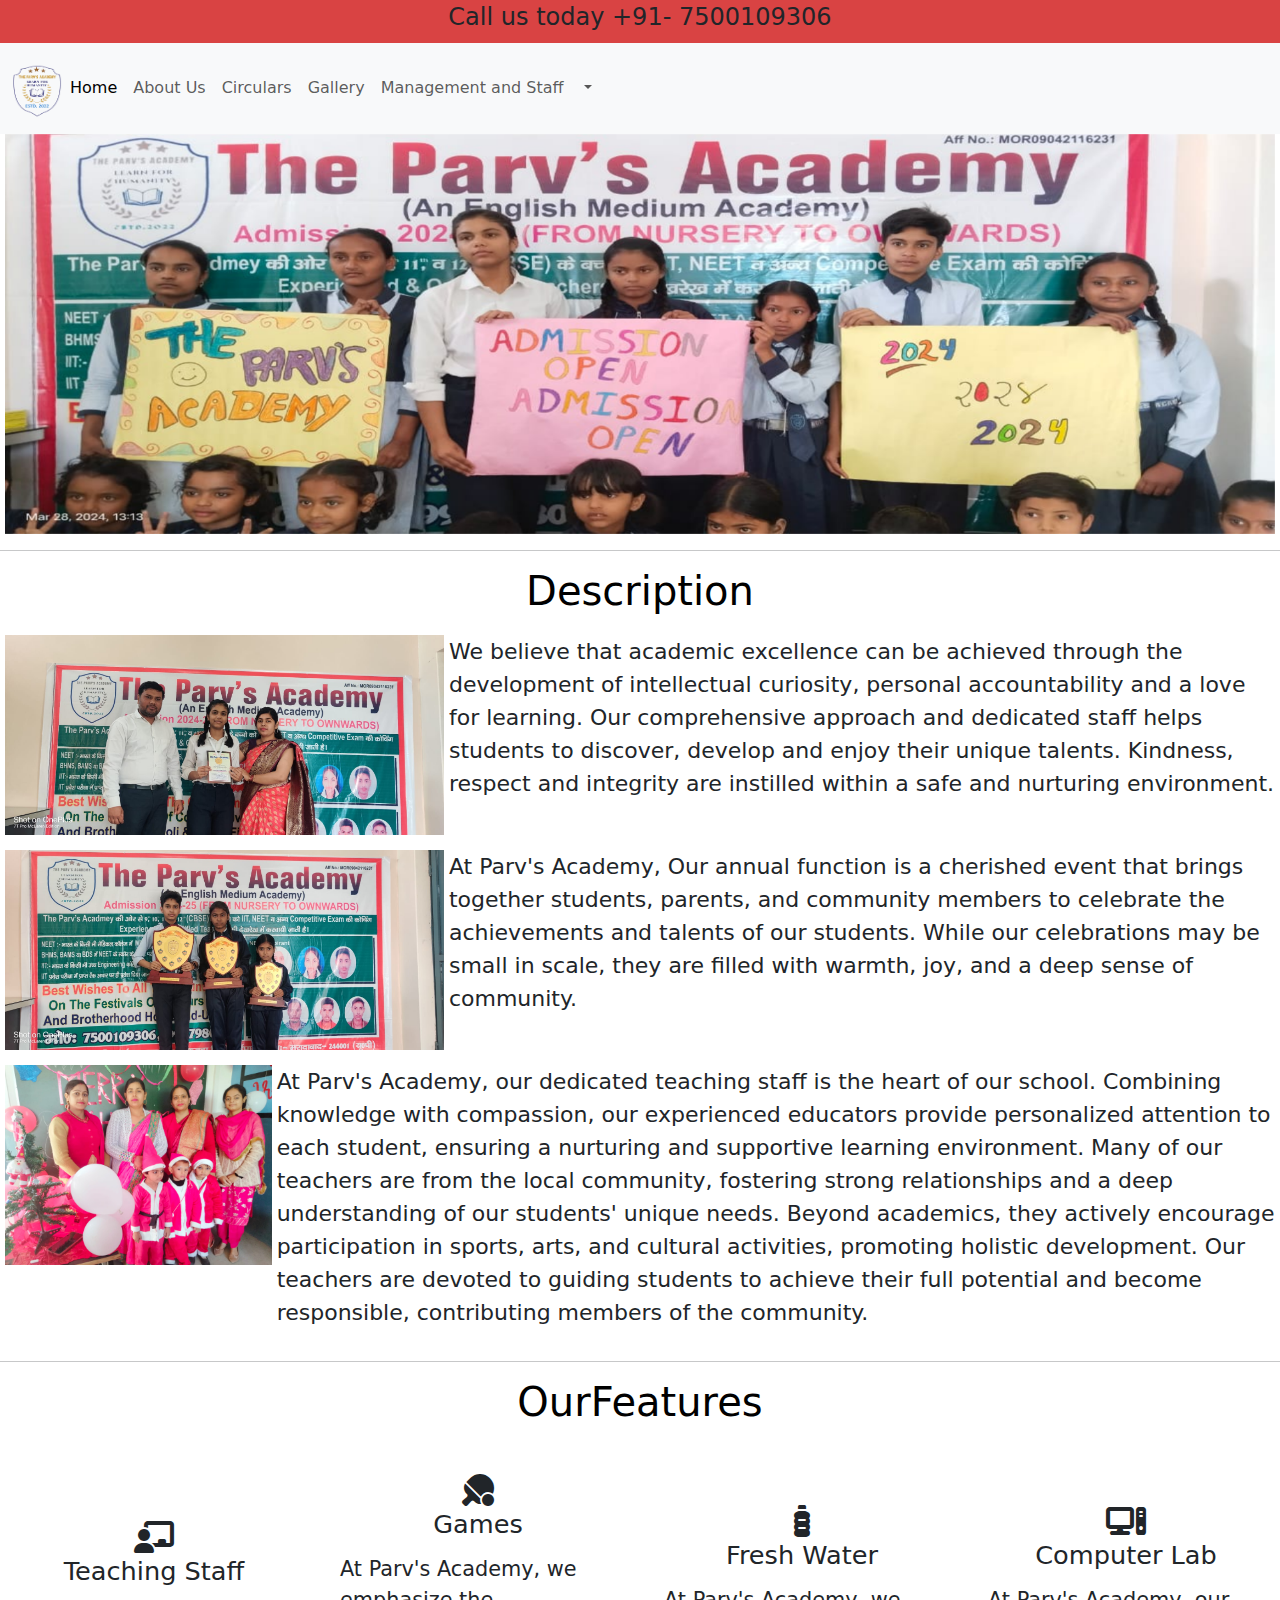
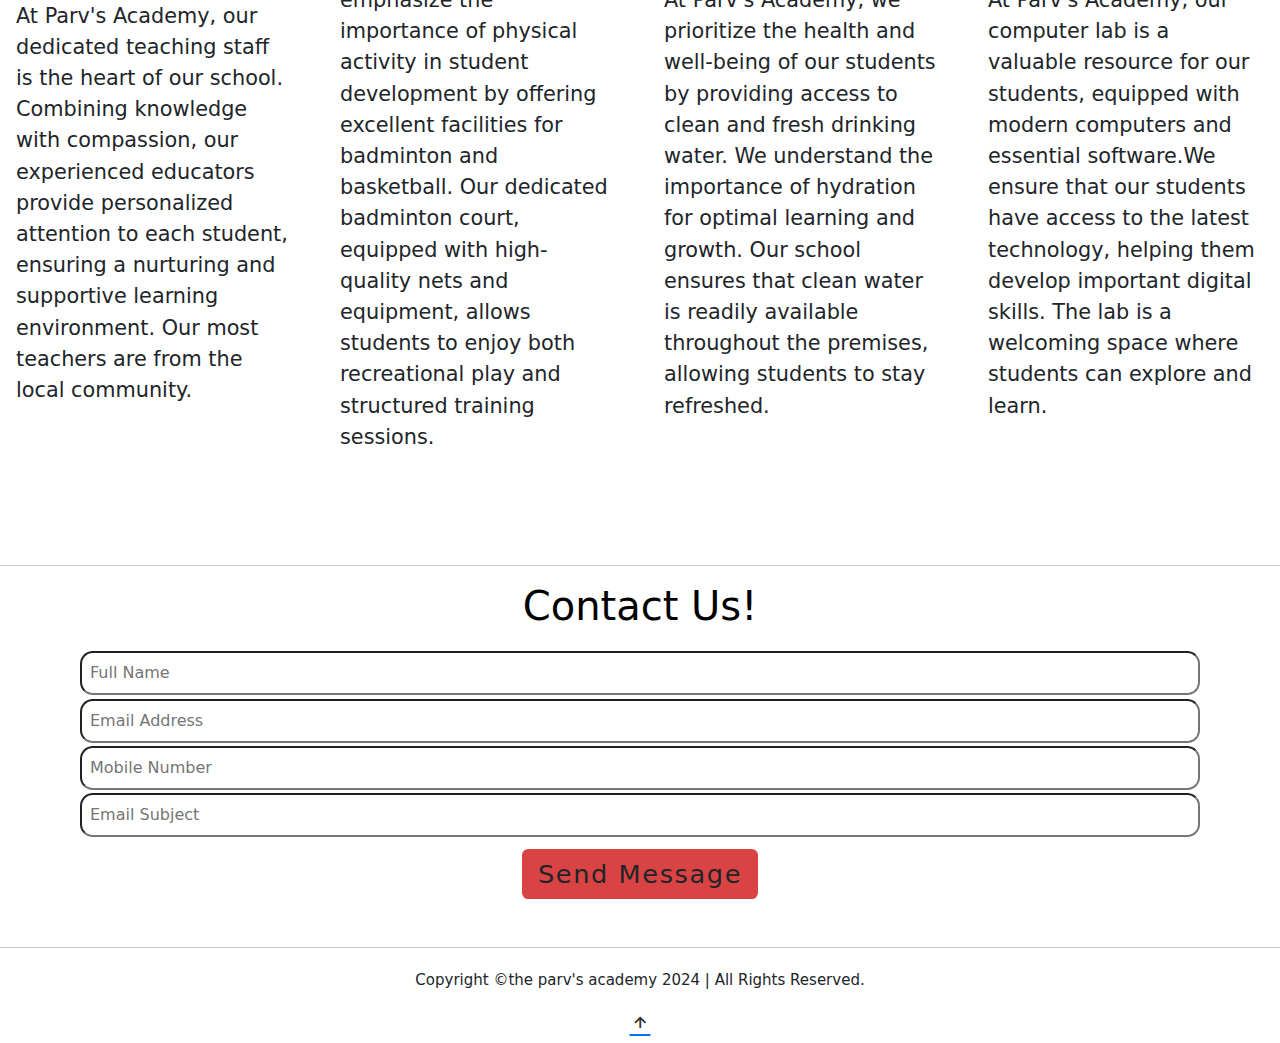
<file: index.html>
<!DOCTYPE html>
<html lang="en">
<head>
   <meta charset="UTF-8">
   <meta http-equiv="X-UA-Compatible" content="IE=edge">
   <meta name="viewport" content="width=device-width, initial-scale=1.0">
   <title>Home Page</title>
   <meta name="description" content="The Parv's Academy , mbd"/>
   <meta name="keywords" content="school , knowledge , study , best school in mbd ,parv's academy , perv's academy , thepervsacademy , theparvsacademy "/>
   <link rel="canonical" href="home page">
   <meta name="robots" content="index,follow"/>

   <link href="https://cdn.jsdelivr.net/npm/bootstrap@5.3.3/dist/css/bootstrap.min.css" rel="stylesheet" integrity="sha384-QWTKZyjpPEjISv5WaRU9OFeRpok6YctnYmDr5pNlyT2bRjXh0JMhjY6hW+ALEwIH" crossorigin="anonymous">
   <link href='https://unpkg.com/boxicons@2.1.4/css/boxicons.min.css' rel='stylesheet'>
   <link rel="stylesheet" href="https://cdnjs.cloudflare.com/ajax/libs/font-awesome/6.2.0/css/all.min.css">
   <link rel="stylesheet" href="style.css">

</head>
<body>
   
<!-- header section starts  -->
<div class="announcement bar">
   <h4>Call us today +91- 7500109306</h4>
</div>
<nav class="navbar navbar-expand-lg bg-body-tertiary">
   <div class="container-fluid">


     <a href="index.html"><img src="logo_school_page-0001-removebg-preview.png" alt="The perv's academy" width="100" height="100"></a>

     <button class="navbar-toggler" type="button" data-bs-toggle="collapse" data-bs-target="#navbarSupportedContent" aria-controls="navbarSupportedContent" aria-expanded="false" aria-label="Toggle navigation">
       <span class="navbar-toggler-icon"></span>
     </button>
     <div class="collapse navbar-collapse" id="navbarSupportedContent">
       <ul class="navbar-nav me-auto mb-2 mb-lg-0">
         <li class="nav-item">
           <a class="nav-link active" aria-current="page" href="index.html">Home</a>
         </li>
         <li class="nav-item">
           <a class="nav-link" href="about us.html"target=_blank >About Us</a>
         </li>
         <li class="nav-item">
          <a class="nav-link" href="circular.html"target=_blank>Circulars</a>
        </li>
        <li class="nav-item">
          <a class="nav-link" href="Gallery.html"target=_blank>Gallery</a>
        </li>
        <li class="nav-item">
          <a class="nav-link" href="management.html"target=_blank>Management and Staff</a>
        </li>
         <li class="nav-item dropdown">
           <a class="nav-link dropdown-toggle" href="#" role="button" data-bs-toggle="dropdown" aria-expanded="false">
             
           </a>
         <!--  <ul class="dropdown-menu">
             <li><a class="dropdown-item" href="#"></a>FAQ</li>
             <li><a class="dropdown-item" href="#"></a>General Information</li>
             <li><hr class="dropdown-divider"></li>
             <li><a class="dropdown-item" href="#"></a></li>
           </ul>-->
         </li>
         <li class="nav-item">
           <a class="nav-link disabled" aria-disabled="true"></a>
         </li>
       </ul>
   <!--   <form class="d-flex" role="search">
         <input class="form-control me-2" type="search" placeholder="Search" aria-label="Search">
         <button class="btn btn-outline-success" type="submit">Search</button>
       </form>--> 
     </div>
   </div>
 </nav>


 <div id="carouselExampleSlidesOnly" class="carousel slide" data-bs-ride="carousel">
   <div class="carousel-inner">
     <div class="carousel-item active">
       <img src="gallery5.jpg" class="d-block w-100" alt="..."width="700" height="400">
     </div>
     <div class="carousel-item">
       <img src="gallery6.jpg" class="d-block w-100" alt="..."width="700" height="400">
     </div>
     <div class="carousel-item">
       <img src="gallery4.jpg" class="d-block w-100" alt="..."width="700" height="400">
     </div>
   </div>
 </div>
 <hr>
 <h2>Description</h2>
 <div class="description">
   <img src="prize2.jpg" class="d-block w-100" alt="...">

   <p>We believe that academic excellence can be achieved through the development of intellectual curiosity, personal accountability and a love for learning. Our comprehensive approach and dedicated staff helps students to discover, develop and enjoy their unique talents. Kindness, respect and integrity are instilled within a safe and nurturing environment.</p>
 </div>

<div class="description">
  <img src="gallery4.jpg" class="d-block w-100" alt="...">
   <p>At Parv's Academy, Our annual function is a cherished event that brings together students, parents, and community members to celebrate the achievements and talents of our students. While our celebrations may be small in scale, they are filled with warmth, joy, and a deep sense of community. </p>

 </div>

 <div class="description">
  <img src="gallery10.jpg" class="d-block w-100" alt="...">
   <p>At Parv's Academy, our dedicated teaching staff is the heart of our school. Combining knowledge with compassion, our experienced educators provide personalized attention to each student, ensuring a nurturing and supportive learning environment. Many of our teachers are from the local community, fostering strong relationships and a deep understanding of our students' unique needs. Beyond academics, they actively encourage participation in sports, arts, and cultural activities, promoting holistic development. Our teachers are devoted to guiding students to achieve their full potential and become responsible, contributing members of the community.</p>

 </div>
 <hr>

 <section class="services" id="services">
  <h2 class="heading">Our<span>Features</span></h2>

  <div class="services-container">
      <div class="services-box">
        <i class="fa-solid fa-chalkboard-user"></i>
          <h3>Teaching Staff</h3>
          <p>At Parv's Academy, our dedicated teaching staff is the heart of our school. Combining knowledge with compassion, our experienced educators provide personalized attention to each student, ensuring a nurturing and supportive learning environment.
             Our most teachers are from the local community.</p>
        <!-- <a href="management.html"target=_blank class="btn"></a>--> 
      </div>
      <div class="services-box">
        <i class="fa-solid fa-table-tennis-paddle-ball"></i>
          <h3>Games</h3>
          <p>At Parv's Academy, we emphasize the importance of physical activity in student development by offering excellent facilities for badminton and basketball. Our dedicated badminton court, equipped with high-quality nets and equipment, 
            allows students to enjoy both recreational play and structured training sessions.</p>
           <!--    <a href="information.html"target=_blank class="btn"></a> --> 
      </div>
      <div class="services-box">
        <i class="fa-solid fa-bottle-water"></i>
          <h3>Fresh Water</h3>
          <p>At Parv's Academy, we prioritize the health and well-being of our students by providing access to clean and fresh drinking water. We understand the importance of hydration for optimal learning and growth. Our school ensures that clean water is readily available throughout the premises,
             allowing students to stay refreshed.</p>
        <!--  <a href="information.html"target=_blank class="btn"></a>--> 
      </div>
      <div class="services-box">
        <i class="fa-solid fa-computer"></i>
          <h3>Computer Lab</h3>
          <p>At Parv's Academy, our computer lab is a valuable resource for our students, equipped with modern computers and essential software.We ensure that our students have access to the latest technology, 
            helping them develop important digital skills. The lab is a welcoming space where students can explore and learn.
          </p>
        <!--  <a href="information.html"target=_blank class="btn"></a>--> 
      </div>
  </div>
</section>
<hr>
<!-- contact section design -->
<section class="contact" id="contact">
  <h2 class="heading">Contact <span>Us!</span></h2>

  <form action="#">
      <div class="input-box">
          <input type="text" placeholder="Full Name">
          <input type="email" placeholder="Email Address">
      </div>
      <div class="input-box">
          <input type="number" placeholder="Mobile Number">
          <input type="text" placeholder="Email Subject">
      </div>
   <!--  <textarea name="" id="" cols="30" rows="10" placeholder="Your Message"></textarea>--> 
      <input type="submit" value="Send Message" class="btn">
  </form>
</section>
<hr>

<!-- footer design -->
<footer class="footer">
  <div class="footer-text">
      <p>Copyright &copy;the parv's academy 2024 | All Rights Reserved.</p>
  </div>

  <div class="footer-iconTop">
      <a href="index.html"><i class='bx bx-up-arrow-alt'></i></a>
  </div>
</footer>

 


   <script src="script.js"></script>
   <script src="https://cdn.jsdelivr.net/npm/bootstrap@5.0.2/dist/js/bootstrap.bundle.min.js" integrity="sha384-MrcW6ZMFYlzcLA8Nl+NtUVF0sA7MsXsP1UyJoMp4YLEuNSfAP+JcXn/tWtIaxVXM" crossorigin="anonymous"></script>
</body>

</html>
</file>
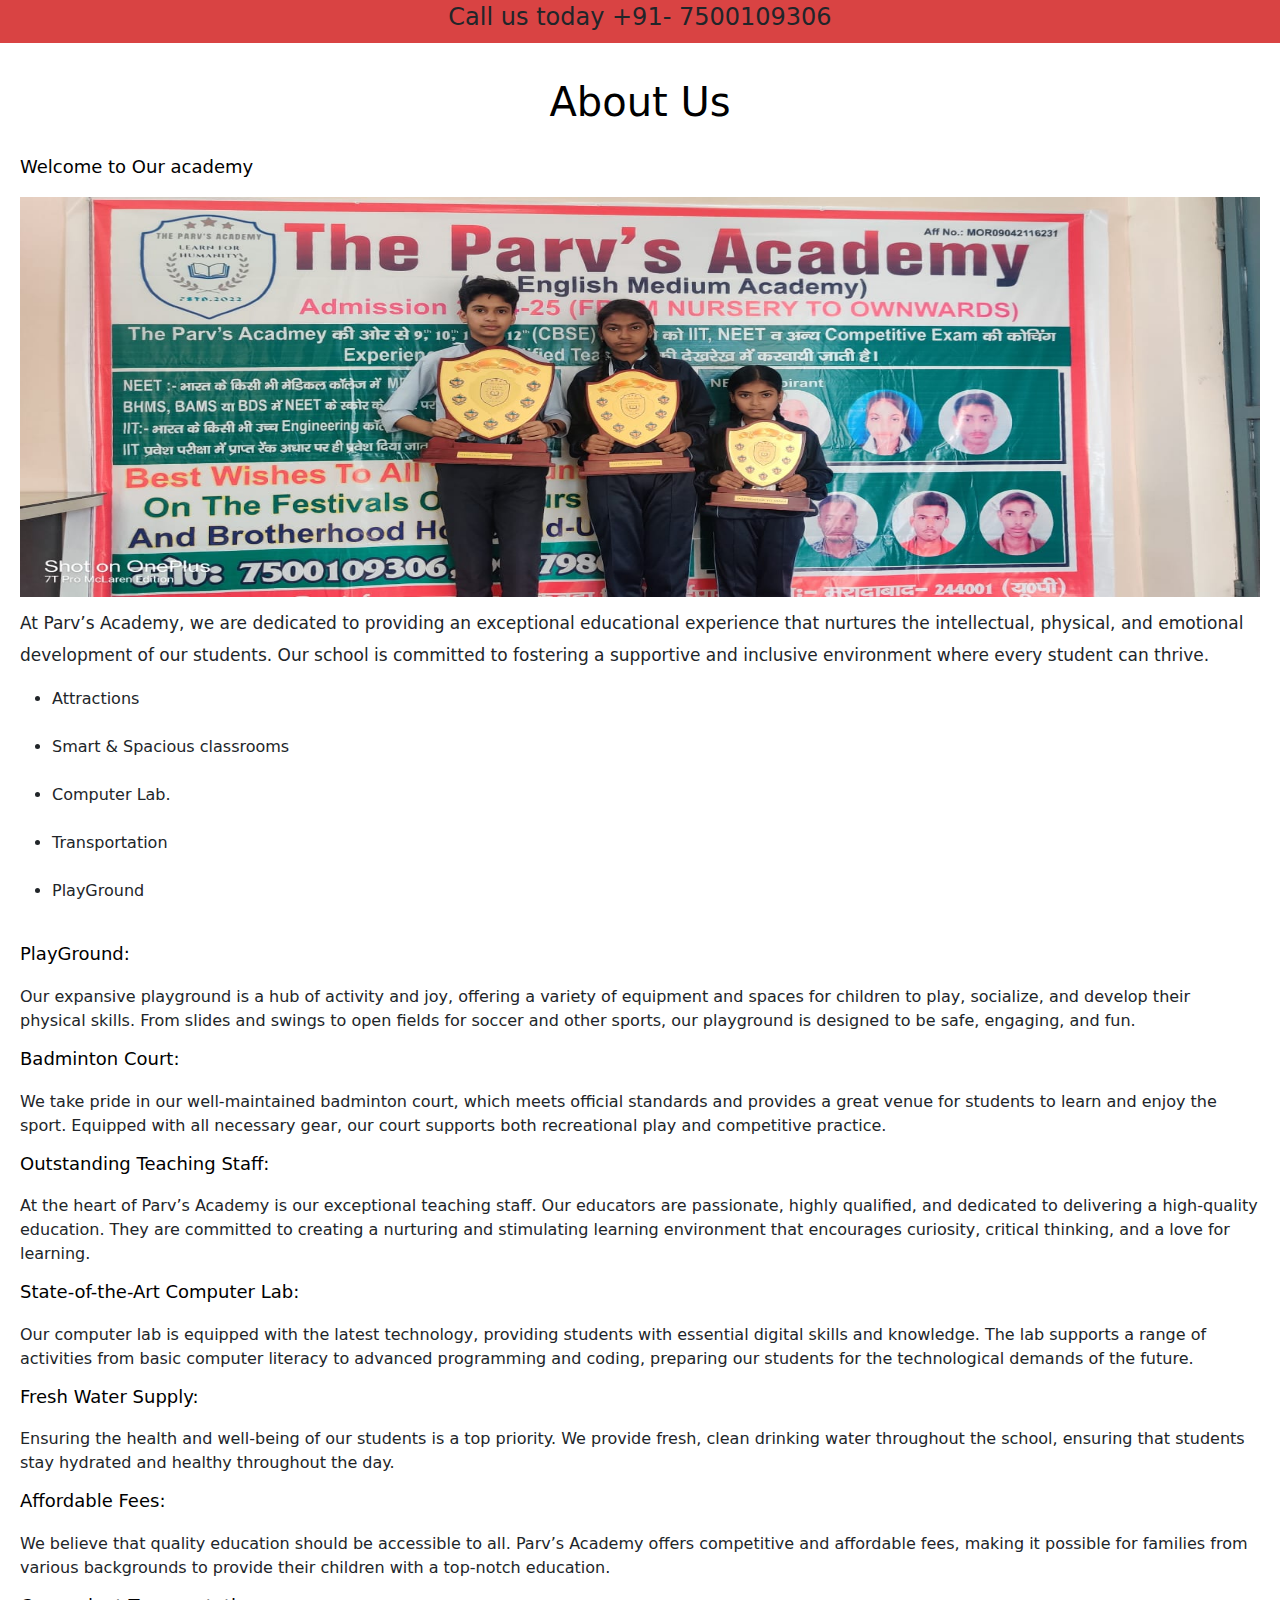
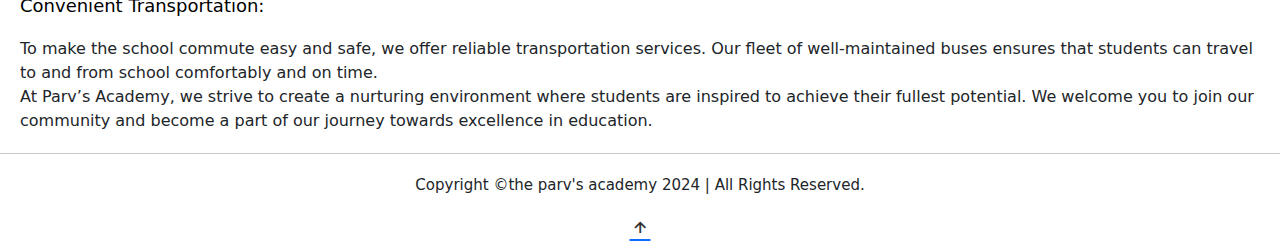
<file: about us.html>
<!DOCTYPE html>
<html lang="en">
<head>
   <meta charset="UTF-8">
   <meta http-equiv="X-UA-Compatible" content="IE=edge">
   <meta name="viewport" content="width=device-width, initial-scale=1.0">
   <title>About us</title>
   <meta name="description" content="About us Parv's Academy, mbd "/>
   <meta name="keywords" content="school , knowledge , study , best school in mbd ,parv's academy , perv's academy , thepervsacademy , theparvsacademy "/>
   <meta name="robots" content="index,follow"/>

   <link href="https://cdn.jsdelivr.net/npm/bootstrap@5.3.3/dist/css/bootstrap.min.css" rel="stylesheet" integrity="sha384-QWTKZyjpPEjISv5WaRU9OFeRpok6YctnYmDr5pNlyT2bRjXh0JMhjY6hW+ALEwIH" crossorigin="anonymous">
   <link href='https://unpkg.com/boxicons@2.1.4/css/boxicons.min.css' rel='stylesheet'>
   <link rel="stylesheet" href="style.css">

</head>
<body>
   
<!-- header section starts  -->
<div class="announcement bar">
   <h4>Call us today +91- 7500109306</h4>
</div>


    <div class="about">
        <h1>About Us</h1>
        <h2>Welcome to Our academy</h2>
        <img src="gallery4.jpg" class="d-block w-100" alt="..."width="110" height="400">
        <p>
         At Parv’s Academy, we are dedicated to providing an exceptional educational experience that nurtures the intellectual, physical, and emotional development of our students. Our school is committed to fostering a supportive and inclusive environment where every student can thrive.

        <br>
        <ul>
            <li>Attractions</li><br>
            <li>Smart & Spacious classrooms</li><br>
            <li>Computer Lab.</li><br>
            <li>Transportation</li><br>
            <li>PlayGround</li><br>
        </ul>
        
<h2>PlayGround:</h2>
Our expansive playground is a hub of activity and joy, offering a variety of equipment and spaces for children to play, socialize, and develop their physical skills. From slides and swings to open fields for soccer and other sports, our playground is designed to be safe, engaging, and fun.
<br>
<h2>Badminton Court:</h2>
We take pride in our well-maintained badminton court, which meets official standards and provides a great venue for students to learn and enjoy the sport. Equipped with all necessary gear, our court supports both recreational play and competitive practice.
<br>
<h2>Outstanding Teaching Staff:</h2>
At the heart of Parv’s Academy is our exceptional teaching staff. Our educators are passionate, highly qualified, and dedicated to delivering a high-quality education. They are committed to creating a nurturing and stimulating learning environment that encourages curiosity, critical thinking, and a love for learning.
<br>
<h2>State-of-the-Art Computer Lab:</h2>
Our computer lab is equipped with the latest technology, providing students with essential digital skills and knowledge. The lab supports a range of activities from basic computer literacy to advanced programming and coding, preparing our students for the technological demands of the future.
<br>
<h2>Fresh Water Supply:</h2>
Ensuring the health and well-being of our students is a top priority. We provide fresh, clean drinking water throughout the school, ensuring that students stay hydrated and healthy throughout the day.
<br>
<h2>Affordable Fees:</h2>
We believe that quality education should be accessible to all. Parv’s Academy offers competitive and affordable fees, making it possible for families from various backgrounds to provide their children with a top-notch education.
<br>
<h2>Convenient Transportation:</h2>
To make the school commute easy and safe, we offer reliable transportation services. Our fleet of well-maintained buses ensures that students can travel to and from school comfortably and on time.
<br>
At Parv’s Academy, we strive to create a nurturing environment where students are inspired to achieve their fullest potential. We welcome you to join our community and become a part of our journey towards excellence in education.
        </p>





    </div>
    <hr>
    <footer class="footer">
        <div class="footer-text">
            <p>Copyright &copy;the parv's academy 2024 | All Rights Reserved.</p>
        </div>
      
        <div class="footer-iconTop">
            <a href="index.html"><i class='bx bx-up-arrow-alt'></i></a>
        </div>
      </footer>


</body>
</html>
</file>
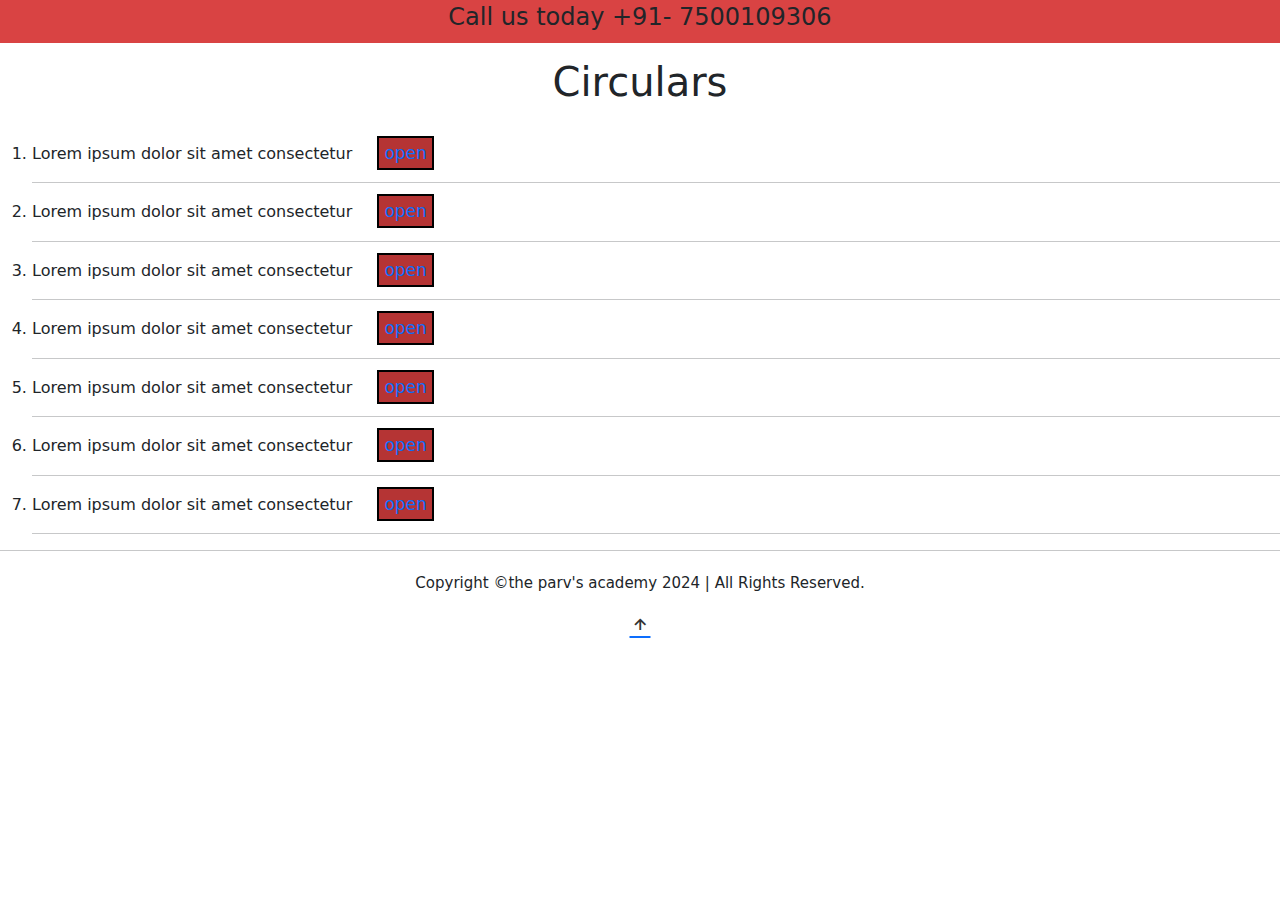
<file: circular.html>
<!DOCTYPE html>
<html lang="en">
<head>
   <meta charset="UTF-8">
   <meta http-equiv="X-UA-Compatible" content="IE=edge">
   <meta name="viewport" content="width=device-width, initial-scale=1.0">
   <title>Circulars</title>
   <meta name="description" content="Circulars of Parv's Academy, mbd "/>
   <meta name="keywords" content="school , knowledge , study , best school in mbd ,parv's academy , perv's academy , thepervsacademy , theparvsacademy "/>
   <meta name="robots" content="index,follow"/>
   <link href="https://cdn.jsdelivr.net/npm/bootstrap@5.3.3/dist/css/bootstrap.min.css" rel="stylesheet" integrity="sha384-QWTKZyjpPEjISv5WaRU9OFeRpok6YctnYmDr5pNlyT2bRjXh0JMhjY6hW+ALEwIH" crossorigin="anonymous">
   <link href='https://unpkg.com/boxicons@2.1.4/css/boxicons.min.css' rel='stylesheet'>
   <link rel="stylesheet" href="style.css">

</head>
<body>
   
<!-- header section starts  -->
<div class="announcement bar">
   <h4>Call us today +91- 7500109306</h4>
</div>

<h1 class="head">Circulars</h1>

     <ol class="circular">
       <li>Lorem ipsum dolor sit amet consectetur <a href="#"target=_blank>open</a></li><hr>
       <li>Lorem ipsum dolor sit amet consectetur <a href="#"target=_blank>open</a></li><hr>
       <li>Lorem ipsum dolor sit amet consectetur <a href="#"target=_blank>open</a></li><hr>
       <li>Lorem ipsum dolor sit amet consectetur <a href="#"target=_blank>open</a></li><hr>
       <li>Lorem ipsum dolor sit amet consectetur <a href="#"target=_blank>open</a></li><hr>
       <li>Lorem ipsum dolor sit amet consectetur <a href="#"target=_blank>open</a></li><hr>
       <li>Lorem ipsum dolor sit amet consectetur <a href="#"target=_blank>open</a></li><hr>
     </ol>

    <hr>
    <footer class="footer">
        <div class="footer-text">
            <p>Copyright &copy;the parv's academy 2024 | All Rights Reserved.</p>
        </div>
      
        <div class="footer-iconTop">
            <a href="index.html"><i class='bx bx-up-arrow-alt'></i></a>
        </div>
      </footer>


</body>
</html>
</file>
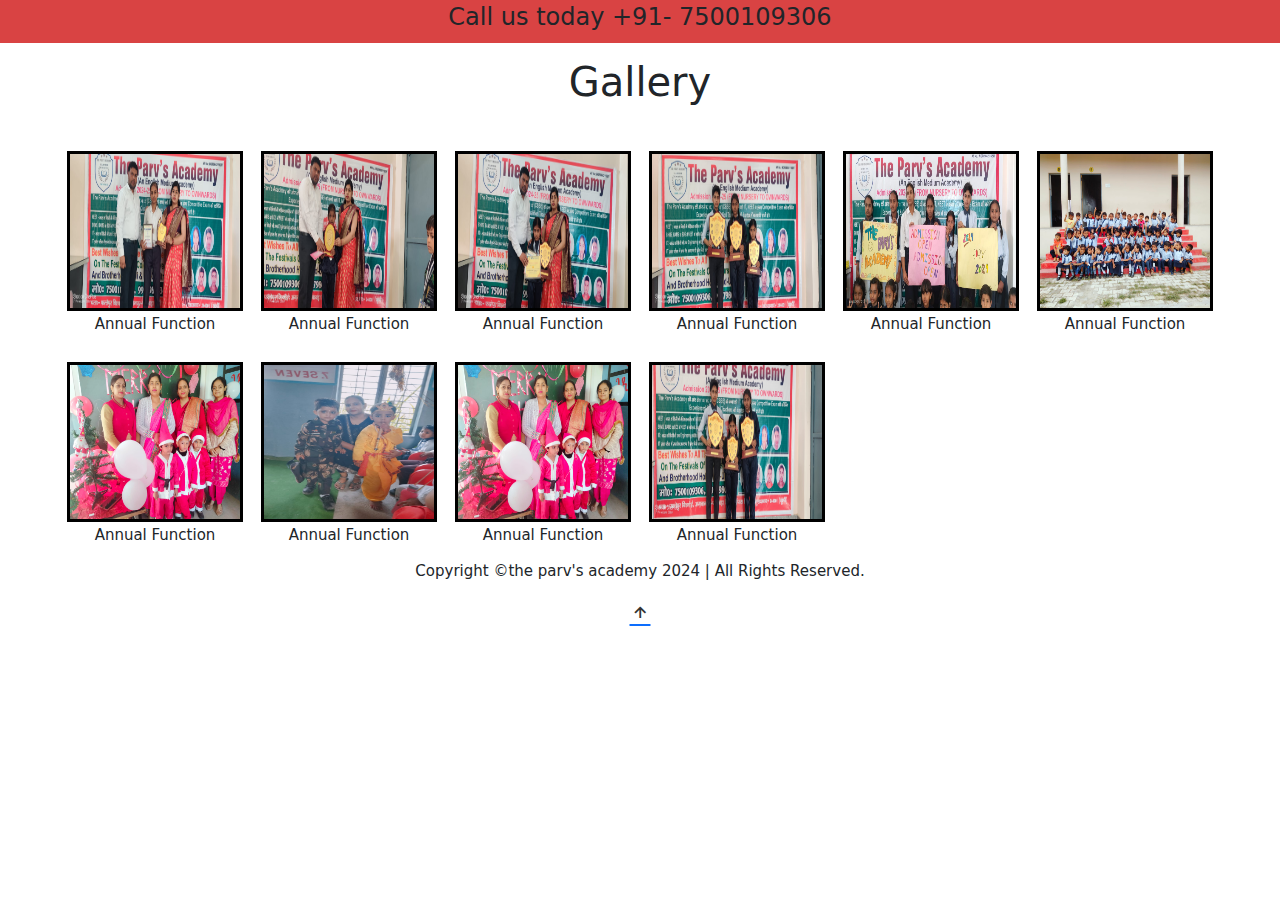
<file: Gallery.html>
<!DOCTYPE html>
<html lang="en">
<head>
    <meta charset="UTF-8">
    <meta name="viewport" content="width=device-width, initial-scale=1.0">
    <title>Gallery</title>
    <meta name="description" content="Gallery Parv's Academy, mbd "/>
   <meta name="keywords" content="school , Photos of parv's Academy, knowledge , study , best school in mbd ,parv's academy , perv's academy , thepervsacademy , theparvsacademy "/>
   <meta name="robots" content="index,follow"/>

   <link rel="stylesheet" href="style.css">
   <link href="https://cdn.jsdelivr.net/npm/bootstrap@5.3.3/dist/css/bootstrap.min.css" rel="stylesheet" integrity="sha384-QWTKZyjpPEjISv5WaRU9OFeRpok6YctnYmDr5pNlyT2bRjXh0JMhjY6hW+ALEwIH" crossorigin="anonymous">
   <link href='https://unpkg.com/boxicons@2.1.4/css/boxicons.min.css' rel='stylesheet'>
</head>
<body>

    <div class="announcement bar">
        <h4>Call us today +91- 7500109306</h4>
    </div>
    
    <section class="list">

        <h1 class="heading">Gallery</h1>
     
        <div class="box-container">
     
           <div class="box" >
              <img src="gallery.jpg" alt="">
              <h3>Annual Function</h3>
              
           </div>
     
           <div class="box">
              <img src="gallery2.jpg" alt="">
              <h3>Annual Function</h3>
           </div>
     
           <div class="box">
              <img src="gallery3.jpg" alt="">
              <h3>Annual Function</h3>
           </div>
           <div class="box">
            <img src="gallery4.jpg" alt="">
            <h3>Annual Function</h3>
         </div>
         <div class="box" >
            <img src="gallery5.jpg" alt="">
            <h3>  Annual Function</h3>
         </div>
         <div class="box" >
            <img src="gallery6.jpg" alt="">
            <h3>  Annual Function</h3>
         </div>
         <div class="box" >
            <img src="gallery7.jpg" alt="">
            <h3>  Annual Function</h3>
         </div>
         <div class="box" >
            <img src="gallery9.jpg" alt="">
            <h3>  Annual Function</h3>
         </div>
         <div class="box" >
            <img src="gallery10.jpg" alt="">
            <h3>  Annual Function</h3>
         </div>
         <div class="box" >
            <img src="students.jpg" alt="">
            <h3>  Annual Function</h3>
         </div>
        </div>
     
     </section>

<!-- footer design -->
<footer class="footer">
  <div class="footer-text">
      <p>Copyright &copy;the parv's academy 2024 | All Rights Reserved.</p>
  </div>

  <div class="footer-iconTop">
      <a href="index.html"><i class='bx bx-up-arrow-alt'></i></a>
  </div>
</footer>

 


   <script src="script.js"></script>
   <script src="https://cdn.jsdelivr.net/npm/bootstrap@5.0.2/dist/js/bootstrap.bundle.min.js" integrity="sha384-MrcW6ZMFYlzcLA8Nl+NtUVF0sA7MsXsP1UyJoMp4YLEuNSfAP+JcXn/tWtIaxVXM" crossorigin="anonymous"></script>
</body>

</html>
</file>
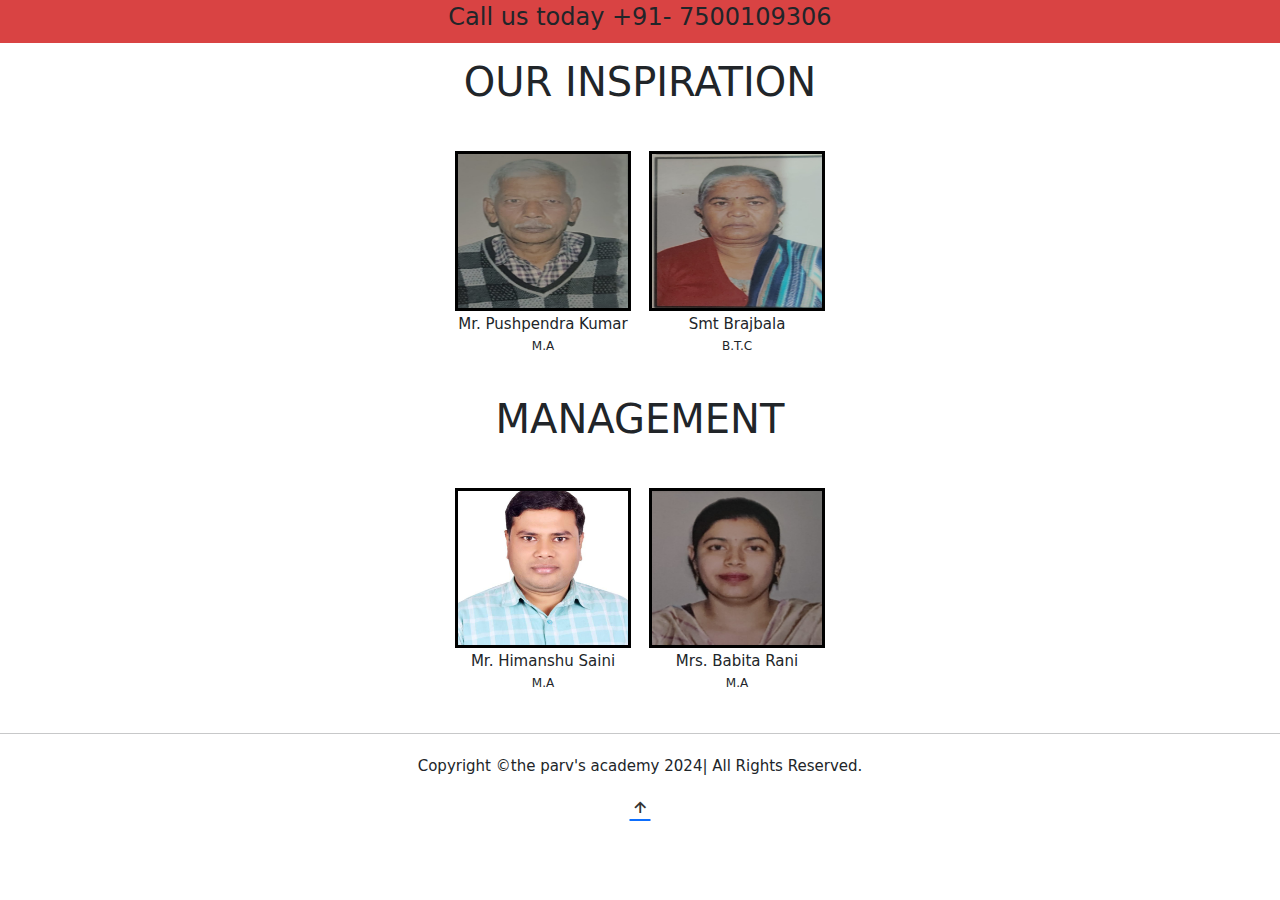
<file: management.html>
<!DOCTYPE html>
<html lang="en">
<head>
    <meta charset="UTF-8">
    <meta name="viewport" content="width=device-width, initial-scale=1.0">
    <title>Management & Staff</title>
    <meta name="description" content="Management of Parv's Academy,mbd Aff No. : MOR09042116231"/>
   <meta name="keywords" content="school , Photos of parv's Academy,Management, knowledge , study , best school in mbd ,parv's academy , perv's academy , thepervsacademy , theparvsacademy "/>
   <meta name="robots" content="index,follow"/>
    <link rel="stylesheet" href="style.css">
    <link href="https://cdn.jsdelivr.net/npm/bootstrap@5.3.3/dist/css/bootstrap.min.css" rel="stylesheet" integrity="sha384-QWTKZyjpPEjISv5WaRU9OFeRpok6YctnYmDr5pNlyT2bRjXh0JMhjY6hW+ALEwIH" crossorigin="anonymous">
   <link href='https://unpkg.com/boxicons@2.1.4/css/boxicons.min.css' rel='stylesheet'>
</head>
<body>

    <div class="announcement bar">
        <h4>Call us today +91- 7500109306</h4>
    </div>
    
    <section class="list">

        <h1 class="heading">OUR INSPIRATION</h1>
     
        <div class="box-container">
     
     
           <div class="box">
              <img src="himanshu's father.jpg" alt="">
              <h3>Mr. Pushpendra Kumar</h3>
              <p>M.A</p>
              <p></p>
           </div>
           
           <div class="box">
            <img src="himanshu's mother.jpg" alt="">
            <h3>Smt Brajbala</h3>
            <p>B.T.C</p>
            <p></p>
         </div>
   
        </div>
     
     </section>

     <section class="list">

        <h1 class="heading">MANAGEMENT</h1>
     
        <div class="box-container">
     
         <div class="box">
            <img src="himanshu saini.jpg" alt="">
            <h3>Mr. Himanshu saini</h3>
            <p>M.A</p>
            <p></p>
         </div>
         
         <div class="box">
            <img src="himanshu's wife.jpg" alt="">
            <h3>Mrs. Babita rani</h3>
            <p>M.A</p>
            <p></p>
         </div>
   


        </div>
     
     </section>
     
<hr>

<!-- footer design -->
<footer class="footer">
  <div class="footer-text">
      <p>Copyright &copy;the parv's academy 2024| All Rights Reserved.</p>
  </div>

  <div class="footer-iconTop">
      <a href="index.html"><i class='bx bx-up-arrow-alt'></i></a>
  </div>
</footer>

 


   <script src="script.js"></script>
   <script src="https://cdn.jsdelivr.net/npm/bootstrap@5.0.2/dist/js/bootstrap.bundle.min.js" integrity="sha384-MrcW6ZMFYlzcLA8Nl+NtUVF0sA7MsXsP1UyJoMp4YLEuNSfAP+JcXn/tWtIaxVXM" crossorigin="anonymous"></script>
</body>

</html>
</file>
<file: style.css>
@import url('https://fonts.googleapis.com/css2?family=Montserrat:wght@100;200;300;400&display=swap');


.nav-item{
   display: flex;
   

}
a{
   font-size:50px;
}
.announcement{
   background-color: rgb(217, 67, 67);
   text-align: center;
   padding: 3px;
}
.container-fluid img{
 height: 60px;
 width: 50px;
 align-content: center;
 align-items: center;
 padding: 0px;
 margin: 0px;
}
.description{
   margin-left: 5px;
   margin-right: 5px;
   margin-top: 15px;
}
h2{
   color: black;
   text-align: center;
   margin-bottom: 20px;
   font-size: 40px;
}
.description p{
   font-size: 22px;
   margin-left:5px;
}
.description img{
   max-width: 100%;

}
@media only screen and (min-width: 768px){
   .description{
      display: flex;
   }
   .description img{
      width: 80px;
      height: 200px;  
   }
 
 }
 
 /* Styles for phone screens (max-width: 767px) */
 @media only screen and (max-width: 767px) {
   .services-container .services-box p {
      display:hidden;
   }
 }
#carouselExampleSlidesOnly{
   margin-left: 5px;
   margin-right: 5px;
 
}


.services {
   min-height: auto;
   padding-bottom: 2rem;
}

.services h2 {
   margin-bottom: 2rem;
}

.services .services-container {
   display: flex;
   justify-content: center;
   align-items: center;
   flex-wrap: wrap;
   gap: 1rem;
}

.services-container .services-box {
   flex: 1 1 11rem;
   background: var(--bg-color);
   padding: 1rem 1rem 1rem;
   border-radius: 2rem;
   box-shadow: 0 .1rem .5rem var(--shadow-color);
   text-align: center;
   border-top: .6rem solid var(--main-color);
   border-bottom: .6rem solid var(--main-color);
   transition: .5s ease;
}

.services-container .services-box:hover {
   box-shadow: 0 .1rem 2rem var(--shadow-color);
   transform: scale(1.02);
}

.services-box i {
   font-size: 2rem;
   color: var(--main-color);
}

.services-box h3 {
   font-size: 1.6rem;
   transition: .5s ease;
}

.services-box:hover h3 {
   color: var(--main-color);
}

.services-box p {
   font-size: 1.3rem;
   margin: 0.9rem 0 3rem;
   text-align: left;
}
.btn {
   display: inline-block;
   padding: .2rem .8rem;
   background-color: rgb(217, 67, 67);
   border-radius: .4rem;
   box-shadow: 0 .2rem .5rem var(--shadow-color);
   font-size: 1.6rem;
   color: var(--white-color);
   letter-spacing: .1rem;
   font-weight: 400;
   border: .2rem solid transparent;
   transition: .5s ease;
  
}

.btn:hover {
   background: transparent;
   color: var(--main-color);
   border-color: var(--main-color);
}



.contact {
   min-height: auto;
   
}

.contact h2 {
   margin-bottom: 20px;
}

.contact form {
   max-width: 70rem;
   margin: 1rem auto;
   text-align: center;
   margin-bottom: 3rem;
}

.contact form .input-box {
   display: flex;
   justify-content: space-between;
   flex-wrap: wrap;
   align-items: center;
}

.contact form .input-box input,
.contact form textarea {
   width: 100%;
   padding: .5rem;
   font-size: 1rem;
   color: var(--text-color);
   background: var(--bg-color);
   border-radius: .8rem;
   margin: .1rem 0;
   box-shadow: 0 .1rem .5rem var(--shadow-color);
}

.contact form textarea {
   resize: none;
}

.contact form .btn {
   margin-top: 10px;
   cursor: pointer;
}

.footer {
  
   justify-content: space-between;
   align-items: center;
   flex-wrap: wrap;
   padding: .3rem .3rem;
   background: var(--main-color);
   text-align: center;
}

.footer-text p {
   font-size: 15px;
   color: var(--white-color);
}

.footer-iconTop a {
   display: inline-flex;
   justify-content: center;
   align-items: center;
   padding: .3rem;
   background: var(--white-color);
   border-radius: .8rem;
   border: .2rem solid var(--main-color);
   outline: .2rem solid transparent;
   transition: .5s ease;
   
}

.footer-iconTop a:hover {
   outline-color: var(--white-color);
}

.footer-iconTop a i {
   font-size: 1.3rem;
   color: #333;
}
.about{
   margin: 20px;
}
.about h1{
   text-align: center;
   padding: 15px;
   color: black;
}
.about h2{
   text-align: left;
   font-size: 18px;
   color: black;
   margin-top: 15px;
}
.about p{
   font-size: 17px;
   margin-top: 10px;
   line-height: 32px;
}

.list .box-container{
   display: grid;
   grid-template-columns: repeat(auto-fit, 11rem);
   gap: 18px;
   justify-content: center;
   align-items: flex-start;
   margin-top: 30px;
   max-width: 1500px;
}

.list .box-container .box{
   background-color: var(--white);
   box-shadow: var(--box-shodow);
   padding: 0px;
   text-align: center;
}

.list .box-container .box img{
   height: 10rem;
   width: 11rem;
   border: 3px solid black;
}

.list .box-container .box h3{
   font-size: 15px;
   padding-top: 4px;
   padding-bottom: 3px;
   color: var(--black);
   text-transform: capitalize;
}

.list .box-container .box p{
   line-height: 0;
   font-size: 12px;
   color: var(--light-color);
   padding-top: 2px;
}
.list h1{
   text-align: center;
   padding: 15px;
}
.list h2{
   text-align: center;
   padding: 15px;
}
.circular{
   margin-top:20px;

}
.circular a{
   font-size: 17px;
   border: 2px solid black;
   background-color: rgb(181, 52, 52);
   text-decoration: none;
   text-align: center;
   padding: 5px;
   margin-left: 20px;
}
.head{
   text-align: center;
   padding: 15px;
}
</file>
